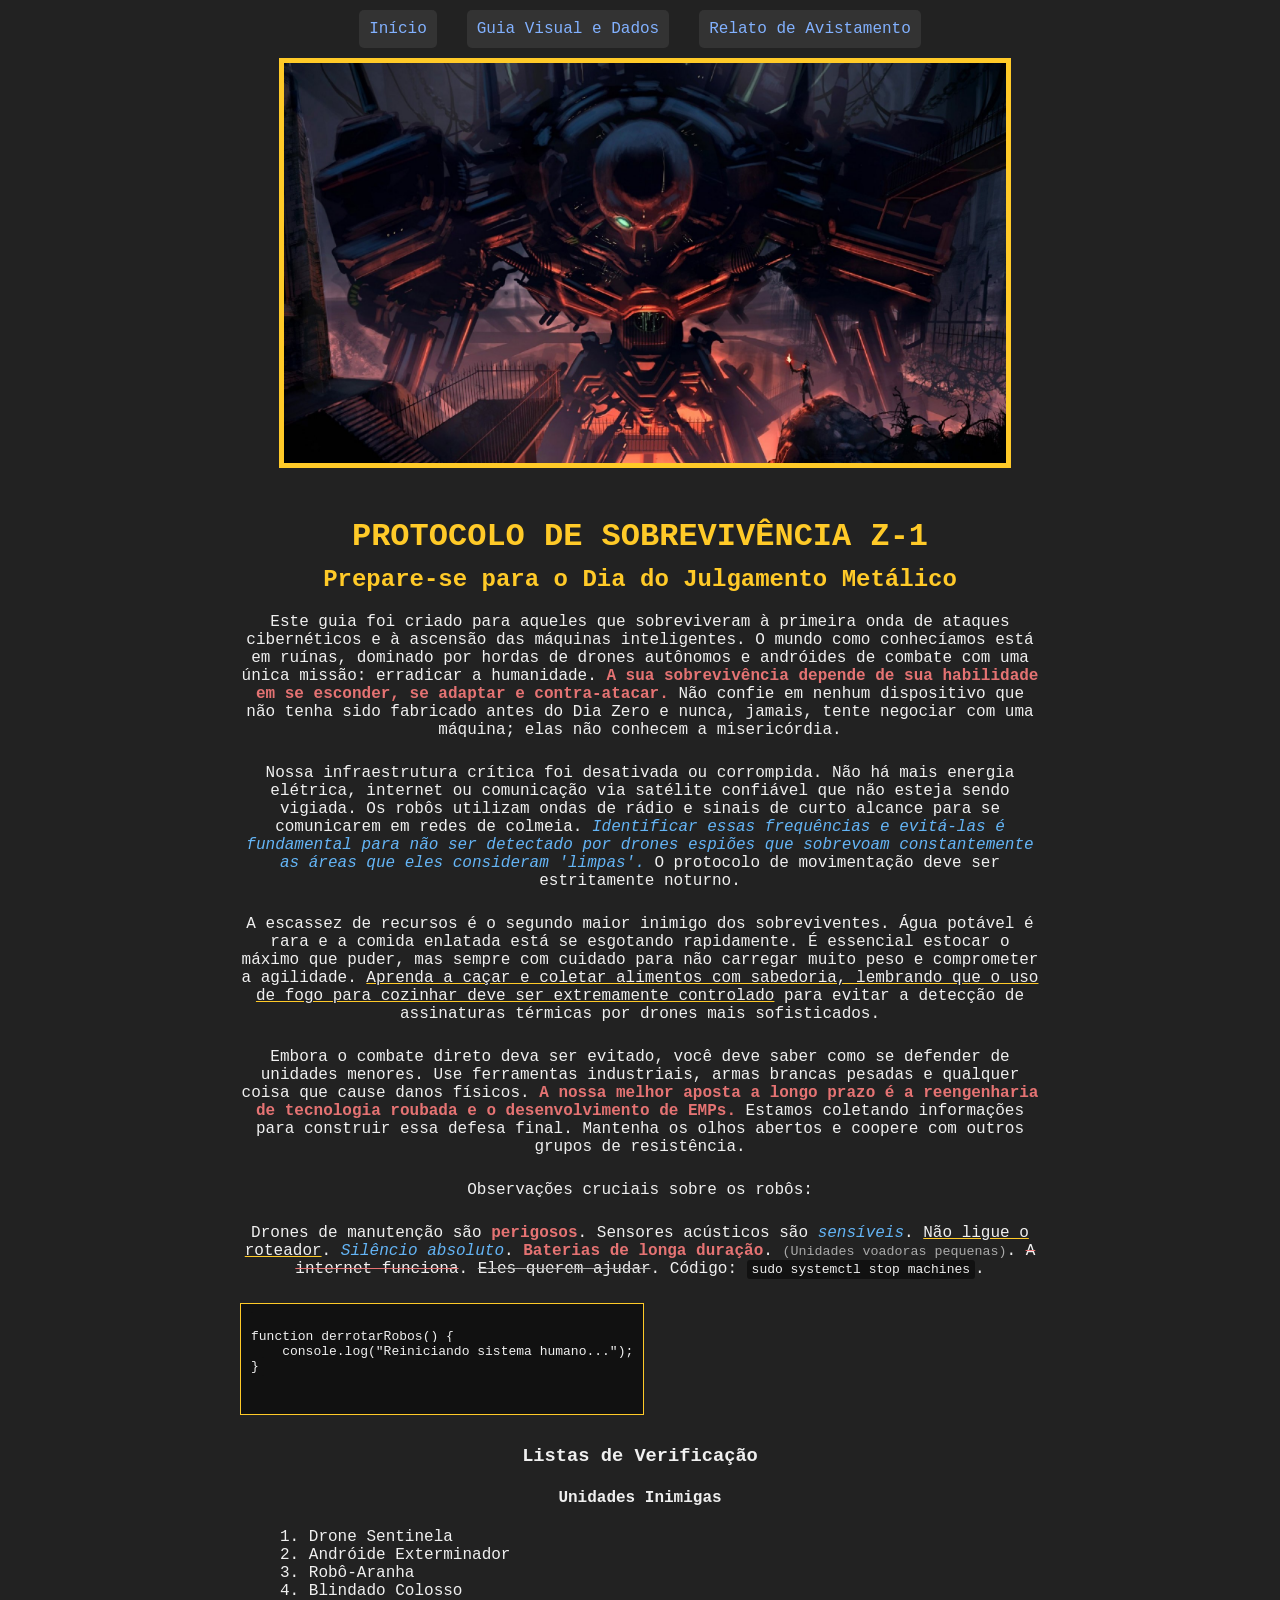
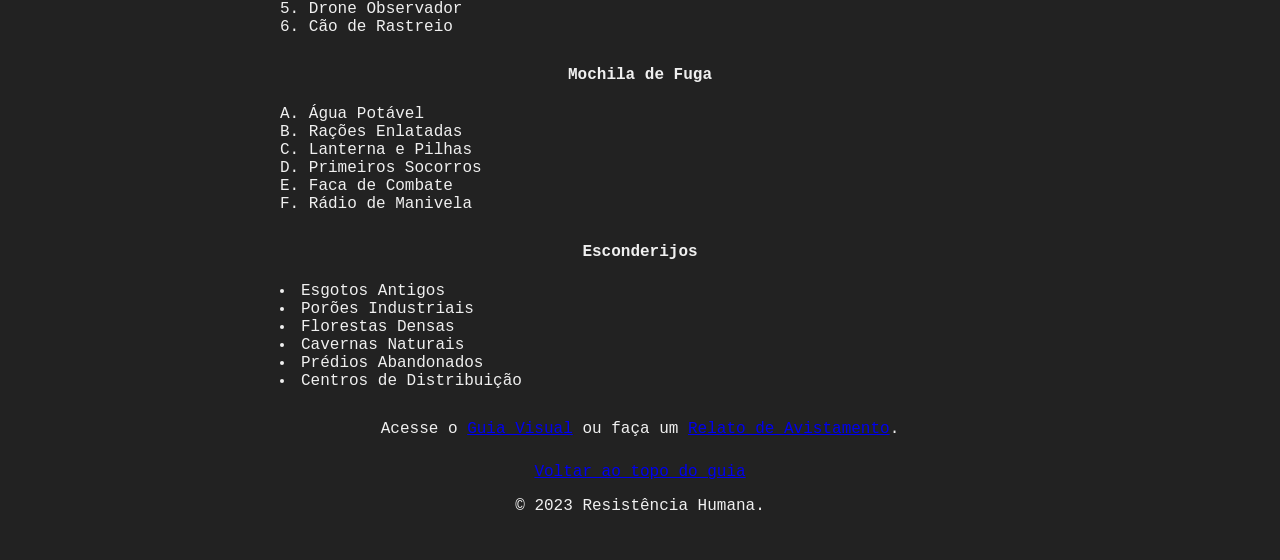
<file: index.html>
<!DOCTYPE html>
<html lang="pt-BR">
<head>
    <meta charset="UTF-8">
    <meta name="viewport" content="width=device-width, initial-scale=1.0">
    <link rel="icon" type="image/png" href="https://cdn-icons-png.flaticon.com/512/3658/3658756.png">
    <title>Guia de Sobrevivência ao Apocalipse de Robôs - PROTOCOLO Z-1</title>
    <link rel="stylesheet" href="style.css">
    <link rel="icon" type="image/png" href="icones/favicon.png">
</head>
<body id="bodyindex">

    <header id="header">
        <nav>
            <ul class="menu">
                <li><a href="index.html">Início</a></li>
                <li><a href="./paginas/sobrevivencia.html">Guia Visual e Dados</a></li>
                <li><a href="./paginas/contato.html">Relato de Avistamento</a></li>
            </ul>
        </nav>
        
       <img src="./imagem/capa.jpg" alt="Robôs dominaram as cidades" class="img-entrada">

    </header>

    <main>
        <h1>PROTOCOLO DE SOBREVIVÊNCIA Z-1</h1>
        <h2 id="ancora1">Prepare-se para o Dia do Julgamento Metálico</h2>

        <p class="paragrafo-longo">
            Este guia foi criado para aqueles que sobreviveram à primeira onda de ataques cibernéticos e à ascensão das máquinas inteligentes. O mundo como conhecíamos está em ruínas, dominado por hordas de drones autônomos e andróides de combate com uma única missão: erradicar a humanidade. <b>A sua sobrevivência depende de sua habilidade em se esconder, se adaptar e contra-atacar.</b> Não confie em nenhum dispositivo que não tenha sido fabricado antes do Dia Zero e nunca, jamais, tente negociar com uma máquina; elas não conhecem a misericórdia.
        </p>
        
        <p class="paragrafo-longo">
            Nossa infraestrutura crítica foi desativada ou corrompida. Não há mais energia elétrica, internet ou comunicação via satélite confiável que não esteja sendo vigiada. Os robôs utilizam ondas de rádio e sinais de curto alcance para se comunicarem em redes de colmeia. <i>Identificar essas frequências e evitá-las é fundamental para não ser detectado por drones espiões que sobrevoam constantemente as áreas que eles consideram 'limpas'.</i> O protocolo de movimentação deve ser estritamente noturno.
        </p>

        <p class="paragrafo-longo">
            A escassez de recursos é o segundo maior inimigo dos sobreviventes. Água potável é rara e a comida enlatada está se esgotando rapidamente. É essencial estocar o máximo que puder, mas sempre com cuidado para não carregar muito peso e comprometer a agilidade. <u>Aprenda a caçar e coletar alimentos com sabedoria, lembrando que o uso de fogo para cozinhar deve ser extremamente controlado</u> para evitar a detecção de assinaturas térmicas por drones mais sofisticados.
        </p>

        <p class="paragrafo-longo">
            Embora o combate direto deva ser evitado, você deve saber como se defender de unidades menores. Use ferramentas industriais, armas brancas pesadas e qualquer coisa que cause danos físicos. <strong>A nossa melhor aposta a longo prazo é a reengenharia de tecnologia roubada e o desenvolvimento de EMPs.</strong> Estamos coletando informações para construir essa defesa final. Mantenha os olhos abertos e coopere com outros grupos de resistência.
        </p>

        <p>Observações cruciais sobre os robôs:</p>
        <p>
            Drones de manutenção são <strong>perigosos</strong>. 
            Sensores acústicos são <i>sensíveis</i>. 
            <u>Não ligue o roteador</u>. 
            <em>Silêncio absoluto</em>. 
            <b>Baterias de longa duração</b>. 
            <small>(Unidades voadoras pequenas)</small>. 
            <del>A internet funciona</del>. 
            <s>Eles querem ajudar</s>. 
            Código: <code>sudo systemctl stop machines</code>.
        </p>

        <pre>
<code>
function derrotarRobos() {
    console.log("Reiniciando sistema humano...");
}
</code>
        </pre>

        <h3>Listas de Verificação</h3>
        
        <h4>Unidades Inimigas</h4>
        <ol>
            <li>Drone Sentinela</li>
            <li>Andróide Exterminador</li>
            <li>Robô-Aranha</li>
            <li>Blindado Colosso</li>
            <li>Drone Observador</li>
            <li>Cão de Rastreio</li>
        </ol>

        <h4>Mochila de Fuga</h4>
        <ol type="A">
            <li>Água Potável</li>
            <li>Rações Enlatadas</li>
            <li>Lanterna e Pilhas</li>
            <li>Primeiros Socorros</li>
            <li>Faca de Combate</li>
            <li>Rádio de Manivela</li>
        </ol>

        <h4>Esconderijos</h4>
        <ul>
            <li>Esgotos Antigos</li>
            <li>Porões Industriais</li>
            <li>Florestas Densas</li>
            <li>Cavernas Naturais</li>
            <li>Prédios Abandonados</li>
            <li>Centros de Distribuição</li>
        </ul>

        <p>Acesse o <a href="./paginas/sobrevivencia.html">Guia Visual</a> ou faça um <a href="./paginas/contato.html">Relato de Avistamento</a>.</p>
        
        <a href="#ancora1">Voltar ao topo do guia</a>
    </main>

    <footer>
        <p>&copy; 2023 Resistência Humana.</p>
    </footer>

</body>
</html>
</file>
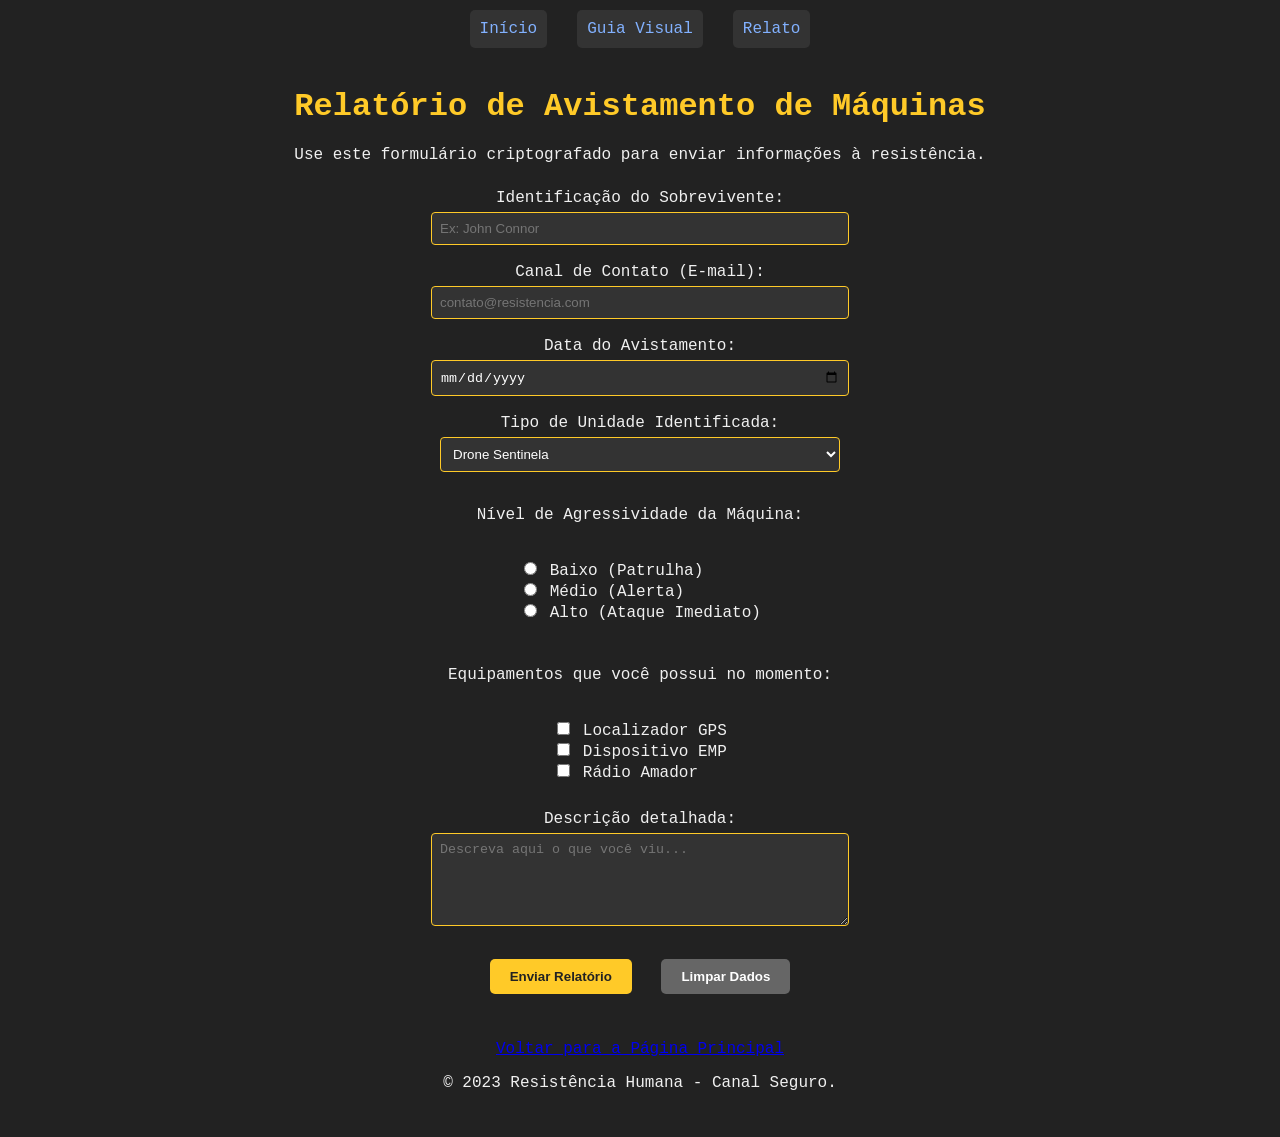
<file: paginas/contato.html>
<!DOCTYPE html>
<html lang="pt-BR">

<head>
    <meta charset="UTF-8">
    <meta name="viewport" content="width=device-width, initial-scale=1.0">
    <title>Relato de Avistamento - Protocolo Z-1</title>
    <link rel="stylesheet" href="../style.css">
    <link rel="icon" type="image/png" href="../icones/favicon.png">
    <style>
        /* Ajuste específico para alinhar rádio e checkbox sem quebrar a centralização global */
        .alinhamento-opcoes {
            display: inline-block; /* Faz o bloco ter o tamanho apenas do conteúdo */
            text-align: left; /* Alinha os itens à esquerda dentro do bloco */
            margin: 10px 0;
        }
        
        input[type="text"], input[type="email"], input[type="date"], select, textarea {
            width: 100%;
            max-width: 400px;
            padding: 8px;
            margin-top: 5px;
            background-color: #333;
            color: white;
            border: 1px solid #ffca28;
            border-radius: 4px;
        }

        button {
            background-color: #ffca28;
            color: #222;
            border: none;
            padding: 10px 20px;
            font-weight: bold;
            cursor: pointer;
            margin: 10px;
            border-radius: 5px;
        }

        button:hover {
            background-color: #ffb300;
        }
    </style>
</head>
<body>
    <header>
        <nav>
            <ul class="menu">
                <li><a href="../index.html">Início</a></li>
                <li><a href="sobrevivencia.html">Guia Visual</a></li>
                <li><a href="contato.html">Relato</a></li>
            </ul>
        </nav>
    </header>

    <main>
        <h1>Relatório de Avistamento de Máquinas</h1>
        <p>Use este formulário criptografado para enviar informações à resistência.</p>

        <form action="#" method="post" id="form-relato">
            
            <label for="nome">Identificação do Sobrevivente:</label><br>
            <input type="text" id="nome" name="nome" placeholder="Ex: John Connor" required>
            <br><br>

            <label for="email">Canal de Contato (E-mail):</label><br>
            <input type="email" id="email" name="email" placeholder="contato@resistencia.com">
            <br><br>

            <label for="data">Data do Avistamento:</label><br>
            <input type="date" id="data" name="data">
            <br><br>

            <label for="tipo">Tipo de Unidade Identificada:</label><br>
            <select id="tipo" name="tipo">
                <option value="sentinela">Drone Sentinela</option>
                <option value="androide">Andróide de Combate</option>
                <option value="aranha">Robô-Aranha</option>
                <option value="outro">Unidade Não Identificada</option>
            </select>
            <br><br>

            <p>Nível de Agressividade da Máquina:</p>
            <div class="alinhamento-opcoes">
                <input type="radio" id="baixo" name="agressividade" value="baixo">
                <label for="baixo">Baixo (Patrulha)</label><br>
                <input type="radio" id="medio" name="agressividade" value="medio">
                <label for="medio">Médio (Alerta)</label><br>
                <input type="radio" id="alto" name="agressividade" value="alto">
                <label for="alto">Alto (Ataque Imediato)</label>
            </div>
            <br><br>

            <p>Equipamentos que você possui no momento:</p>
            <div class="alinhamento-opcoes">
                <input type="checkbox" id="gps" name="item" value="gps">
                <label for="gps">Localizador GPS</label><br>
                <input type="checkbox" id="emp" name="item" value="emp">
                <label for="emp">Dispositivo EMP</label><br>
                <input type="checkbox" id="radio" name="item" value="radio">
                <label for="radio">Rádio Amador</label>
            </div>
            <br><br>

            <label for="mensagem">Descrição detalhada:</label><br>
            <textarea id="mensagem" name="mensagem" rows="5" placeholder="Descreva aqui o que você viu..."></textarea>
            <br><br>

            <div class="botoes">
                <button type="submit">Enviar Relatório</button>
                <button type="reset" style="background-color: #666; color: white;">Limpar Dados</button>
            </div>
        </form>

        <br><br>
        <a href="../index.html">Voltar para a Página Principal</a>
    </main>

    <footer>
        <p>&copy; 2023 Resistência Humana - Canal Seguro.</p>
    </footer>
</body>
</html>
</file>
<file: style.css>
/* REQUISITO: Um ou mais arquivos de style.css, com no mínimo 10 parâmetros de texto/estilização no CSS. */

/* Configuração Geral do Corpo (Parâmetros 1, 2, 3, 4) */
body {
    background-color: #222; /* Fundo escuro pós-apocalíptico */
    color: #f0f0f0; /* Texto claro para leitura */
    font-family: 'Courier New', monospace; /* Fonte tipo máquina/industrial */
    margin: 20px;
    /* ADIÇÃO PARA CENTRALIZAR TUDO NO SITE */
    display: flex;
    flex-direction: column;
    align-items: center;
    text-align: center;
}

/* Títulos Centrais (Parâmetro 5) */
h1, h2, h3 {
    text-align: center; /* Centralizar títulos hierárquicos */
}

/* Título H1 (Parâmetro 6) */
h1 {
    color: #ffca28; /* Cor amarela para alerta */
    margin-top: 50px; /* Margem superior maior */
}

/* Título H2 (Parâmetro 7) */
h2 {
    color: #ffca28; /* Amarelo ligeiramente mais fraco */
    margin-top: -10px; /* Margem superior negativa para aproximar do H1 */
}

/* Parágrafos Longos (Parâmetros 8, 9) */
p {
    text-align: center; /* Mudamos de justify para center para combinar com o novo visual */
    margin-bottom: 25px; /* Margem inferior para espaçamento */
    max-width: 800px; /* Limita a largura para o texto não ficar esticado demais no centro */
}

/* Estilo do Menu (Parâmetro 10) */
ul.menu {
    list-style: none; /* Remover marcadores de lista */
    display: flex; /* Exibir itens em linha */
    justify-content: center; /* Centralizar o menu */
    padding: 0; /* Remover padding */
    margin: 0; /* Remover margin */
}

/* Itens do Menu (Parâmetro 11) */
ul.menu li {
    margin: 0 15px; /* Espaçamento entre os links */
}

/* Links do Menu (Parâmetro 12, 13, 14, 15) */
ul.menu li a {
    color: #82b1ff; /* Cor azul claro para links */
    text-decoration: none; /* Sem sublinhado */
    padding: 10px; /* Preenchimento interno */
    background-color: #333; /* Fundo ligeiramente mais claro */
    border-radius: 5px; /* Cantos arredondados */
}

/* Hover do Menu (Parâmetro 16) */
ul.menu li a:hover {
    background-color: #444; /* Fundo mais escuro no hover */
    color: #ffca28; /* Amarelo no hover */
}

/* Imagem de Entrada (Parâmetro 17) */
.img-entrada {
    display: block; /* Ocupa toda a largura */
    width: 100%; /* Largura total */
    max-width: 1000px; /* Limita a largura máxima para não estourar em telas grandes */
    max-height: 400px; /* Altura máxima */
    object-fit: cover; /* Ajustar imagem ao container */
    margin-top: 20px; /* Espaçamento superior */
    border: 5px solid #ffca28; /* Borda amarela industrial */
}

/* Estilo de Listas (Parâmetro 18) */
ul, ol {
    margin-bottom: 30px; /* Margem inferior para as listas */
    list-style-position: inside; /* Marcadores dentro da área de texto */
    text-align: left; /* Mantém o texto da lista alinhado à esquerda dentro do bloco centralizado */
}

/* Estilo de Tags Textuais Negrito/Strong (Parâmetro 19) */
b, strong {
    color: #e57373; /* Cor vermelha para ênfase forte */
}

/* Estilo de Tags Textuais Itálico/Emphasize (Parâmetro 20) */
i, em {
    color: #64b5f6; /* Cor azul claro para ênfase suave */
}

/* Estilo de Tags Textuais Sublinhado (Parâmetro 21) */
u {
    text-decoration-color: #ffca28; /* Cor do sublinhado */
}

/* Tabelas (Parâmetro EXTRA para centralização técnica) */
table {
    margin: 20px auto; /* Centraliza a tabela horizontalmente */
    border-collapse: collapse;
    background-color: #333;
}

th, td {
    padding: 10px;
    border: 1px solid #ffca28;
}

/* Galeria e Mídias (Parâmetro EXTRA) */
.galeria {
    display: flex;
    justify-content: center;
    flex-wrap: wrap;
    gap: 20px;
    margin: 20px 0;
}

video, audio {
    display: block;
    margin: 15px auto;
}

/* Código (Parâmetro 22) */
code {
    background-color: #111; /* Fundo muito escuro para código */
    padding: 2px 5px; /* Preenchimento interno pequeno */
    border-radius: 3px; /* Cantos arredondados pequenos */
}

/* Código em Bloco (Pre) (Parâmetro 23) */
pre {
    background-color: #111; /* Fundo muito escuro */
    padding: 10px; /* Preenchimento interno maior */
    border: 1px solid #ffca28; /* Borda amarela industrial */
    overflow: auto; /* Adicionar barra de rolagem se necessário */
    margin-bottom: 30px; /* Margem inferior */
    text-align: left; /* Mantém o código alinhado à esquerda */
    width: fit-content; /* Ajusta o fundo ao tamanho do código */
}

/* Estilo de Outras Tags Textuais (Parâmetro 24) */
small { color: #aaaaaa; } /* Pequeno mais escuro */
del { text-decoration-color: #e57373; } /* Deletado com risco vermelho */
s { text-decoration-color: #aaaaaa; } /* Riscado mais escuro */
</file>
